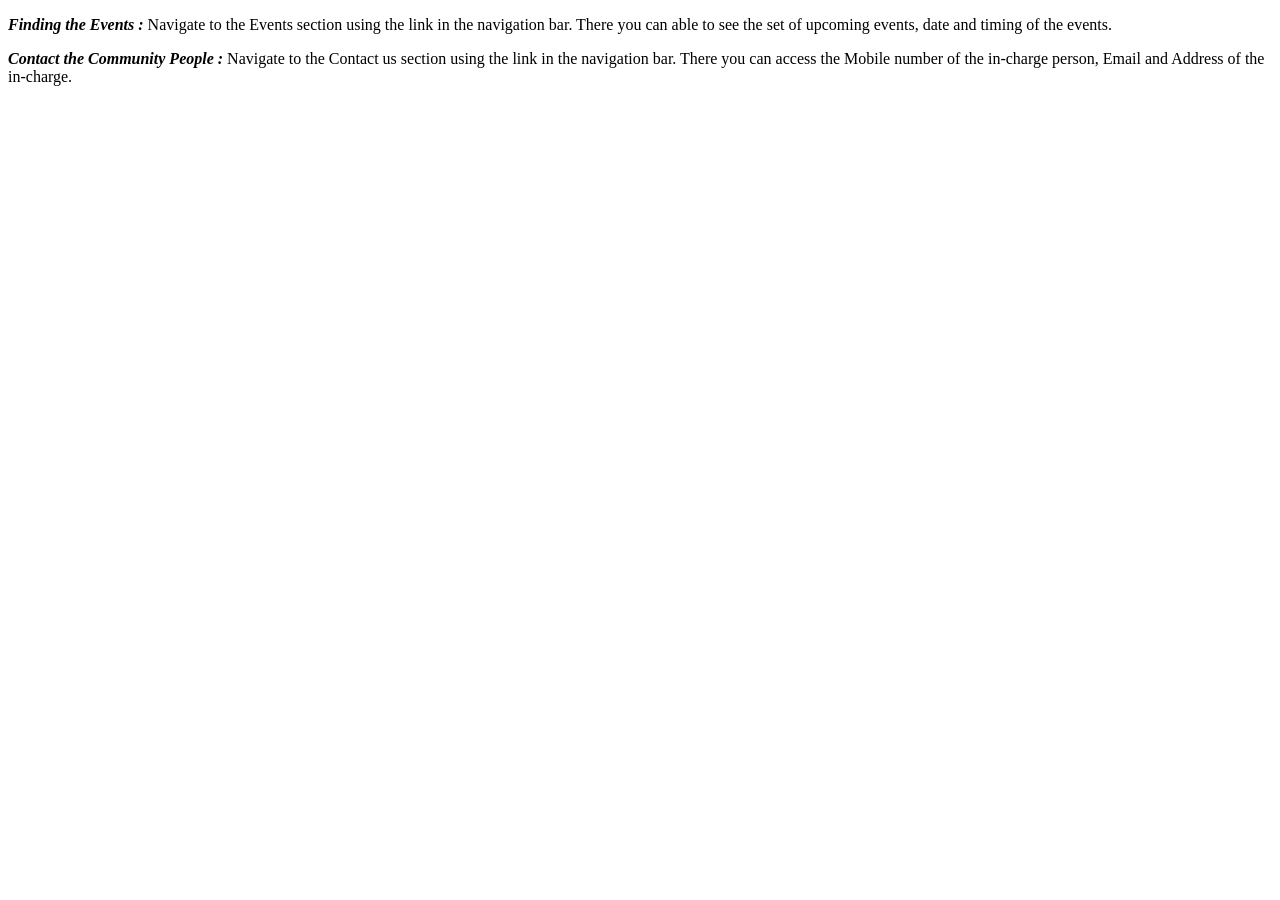
<file: html/html/help.html>
<!DOCTYPE html>
<html lang="en">
    <head>
        <meta charset="UTF-8">
        <title>Helper</title>
    </head>
    <body>
        <p><b><i>Finding the Events : </i></b>Navigate to the Events section using the link in the navigation bar.
            There you can able to see the set of upcoming events, date and timing of the events.
        </p>
        <p><b><i>Contact the Community People : </i></b>Navigate to the Contact us section using the link in the navigation bar.
        There you can access the Mobile number of the in-charge person, Email and Address of the in-charge.</p>
    </body>
</html>
</file>
